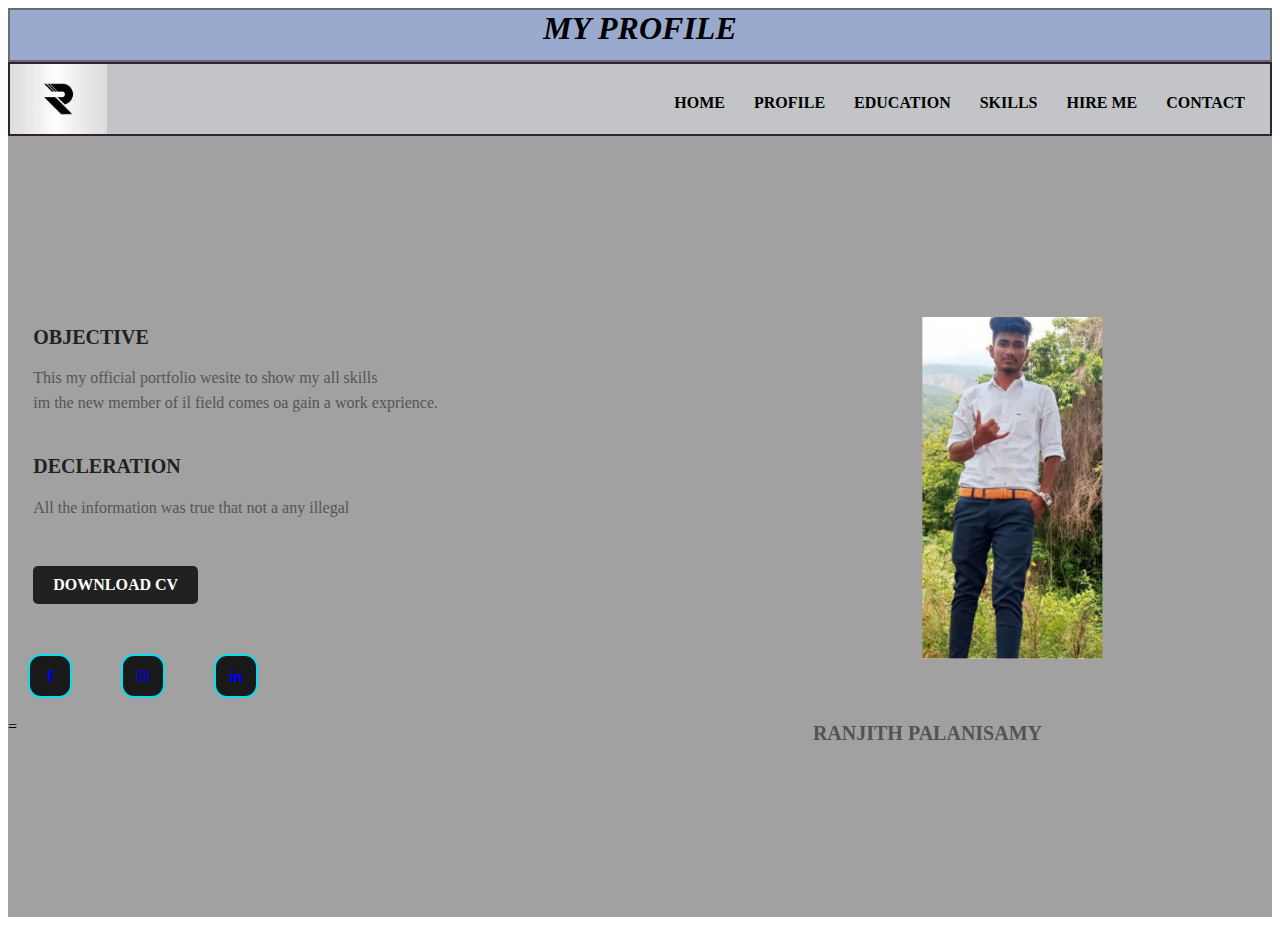
<file: index.html>
<!DOCTYPE html>
<head>
    <meta charset="UTF-8">
    <meta http-equiv="X-UA-Compatiable" content="IE=edge" />
    <meta name="viewport" content="width=device-width,initial-scale=1.0" />
    <link rel="stylesheet" href="style.css" />
    <link href='https://unpkg.com/boxicons@2.1.4/css/boxicons.min.css' rel='stylesheet' />
    <title>MY WEBSITE</title>
</head>
<body>
    <div id="topbar">
        <h1>MY PROFILE</h1>
    </div>
    <div id="container">
    <div id="header">
    <img src="images/logo.jpg" />
     <ul>
        <li><a href="index.html">HOME</a></li>
        <li><a href="PROFILE.html">PROFILE</a></li>
        <li><a href="EDUCATION.html">EDUCATION</a></li>
        <li><a href="SKILLS.html">SKILLS</a></li>
        <li><a href="HIREME.html">HIRE ME</a></li>
        <li><a href="CONTACT.html">CONTACT</a></li>
     </ul>
     </div>
     <div id="details">
        <h2>OBJECTIVE</h2>
        <p>This my official portfolio wesite to show my all skills
        <br>im the new member of il field comes oa gain a work exprience.
        </p>
        <h2>DECLERATION</h2>
        <p>All the information was true that not a any illegal</p>
        <a href="pdf/cv.pdf" download>DOWNLOAD CV</a>
        </div>
        <div id="home-sci">
            <a href="https://www.facebook.com/profile.php?id=100046574447989&mibextid=9R9pXO""><i class='bx bxl-facebook'></i></a>
            <a href="http://instagram.com/mr_ranjith_ranji"><i class='bx bxl-instagram'></i></a>
            <a href="https://www.linkedin.com/in/ranjith-ranji-5332b9298"><i class='bx bxl-linkedin'></i></a>
        </div>
=        <div id="images">
            <img src="images/boy.jpg" />
            <h1>RANJITH PALANISAMY</h1>
        </div>
     </div>
     </div>  
</body>
</html>
</file>
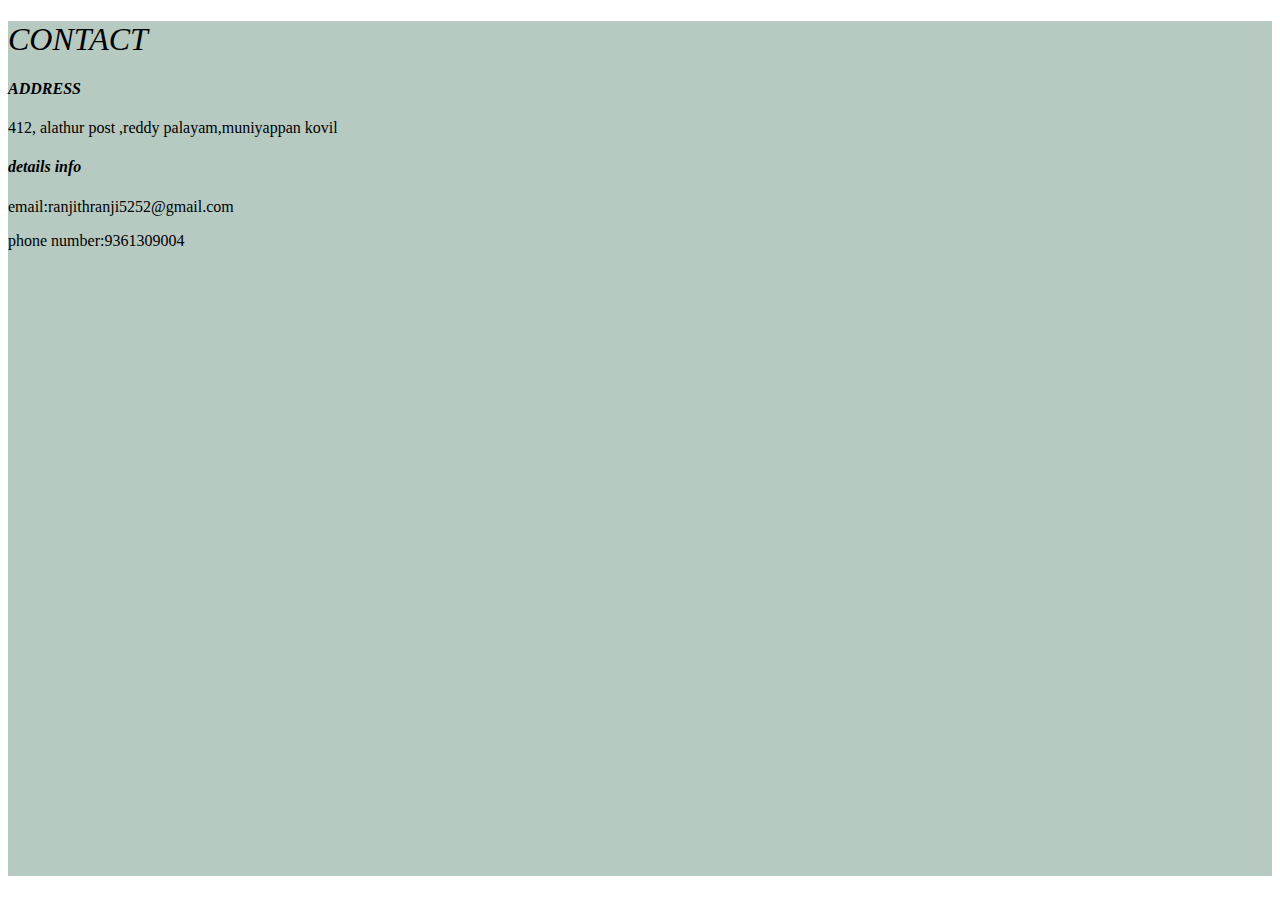
<file: contact.html>
<!DOCTYPE html>
<head>
    <meta charset="UTF-8">
    <meta http-equiv="X-UA-Compatiable" content="IE=edge" />
    <meta name="viewport" content="width=device-width,initial-scale=1.0" />
    <link rel="stylesheet" href="style.css" />
    <div id="contact">
        <h1>CONTACT</h1>
        <h4>ADDRESS</h4>
        <p>412, alathur post ,reddy palayam,muniyappan kovil</p>
            <h4>details info</h4>
            <p>email:ranjithranji5252@gmail.com</p>
            <p>phone number:9361309004</p>
        </p>
    </div>
</file>
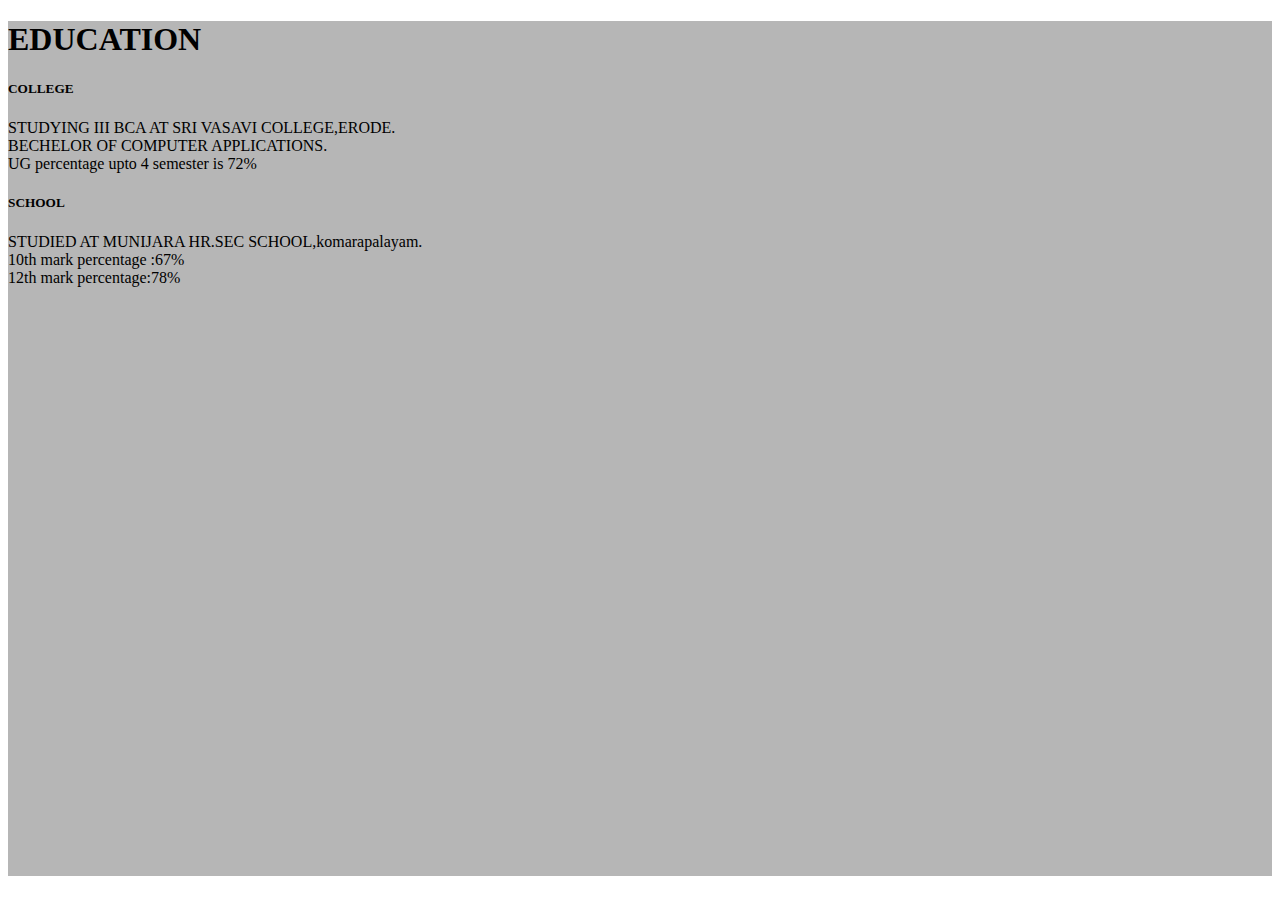
<file: education.html>
<!DOCTYPE html>
<head>
    <meta charset="UTF-8">
    <meta http-equiv="X-UA-Compatiable" content="IE=edge" />
    <meta name="viewport" content="width=device-width,initial-scale=1.0" />
    <link rel="stylesheet" href="style.css" />
<div id="education">
    <h1>EDUCATION</h1>
    <h5>COLLEGE</h5>
    <P>STUDYING III BCA AT SRI VASAVI COLLEGE,ERODE.
        <br>BECHELOR OF COMPUTER APPLICATIONS.
        <br>UG percentage upto 4 semester is 72%
        </P>
    <h5>SCHOOL</h5>
    <P>STUDIED AT MUNIJARA HR.SEC SCHOOL,komarapalayam.
        <br>10th mark percentage :67%
        <br>12th mark percentage:78%
    </P>
</div>
</head>
</file>
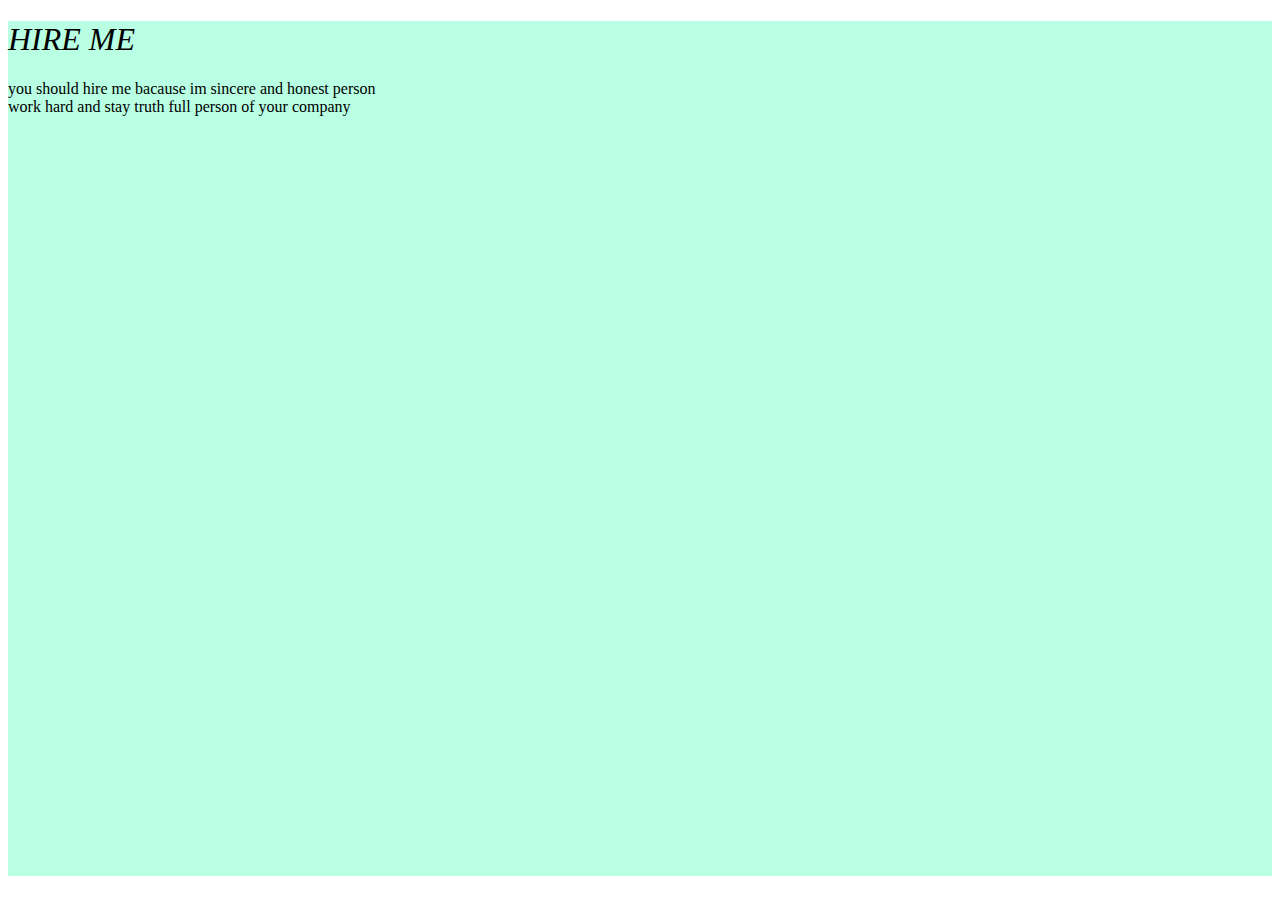
<file: hireme.html>
<!DOCTYPE html>
<head>
    <meta charset="UTF-8">
    <meta http-equiv="X-UA-Compatiable" content="IE=edge" />
    <meta name="viewport" content="width=device-width,initial-scale=1.0" />
    <link rel="stylesheet" href="style.css" />
    <div id="hireme">
        <h1>HIRE ME</h1>
        <p> you should hire me bacause im sincere and honest person
            <br>work hard and stay truth full person of your company
         </p>
    </div>
</head>
</file>
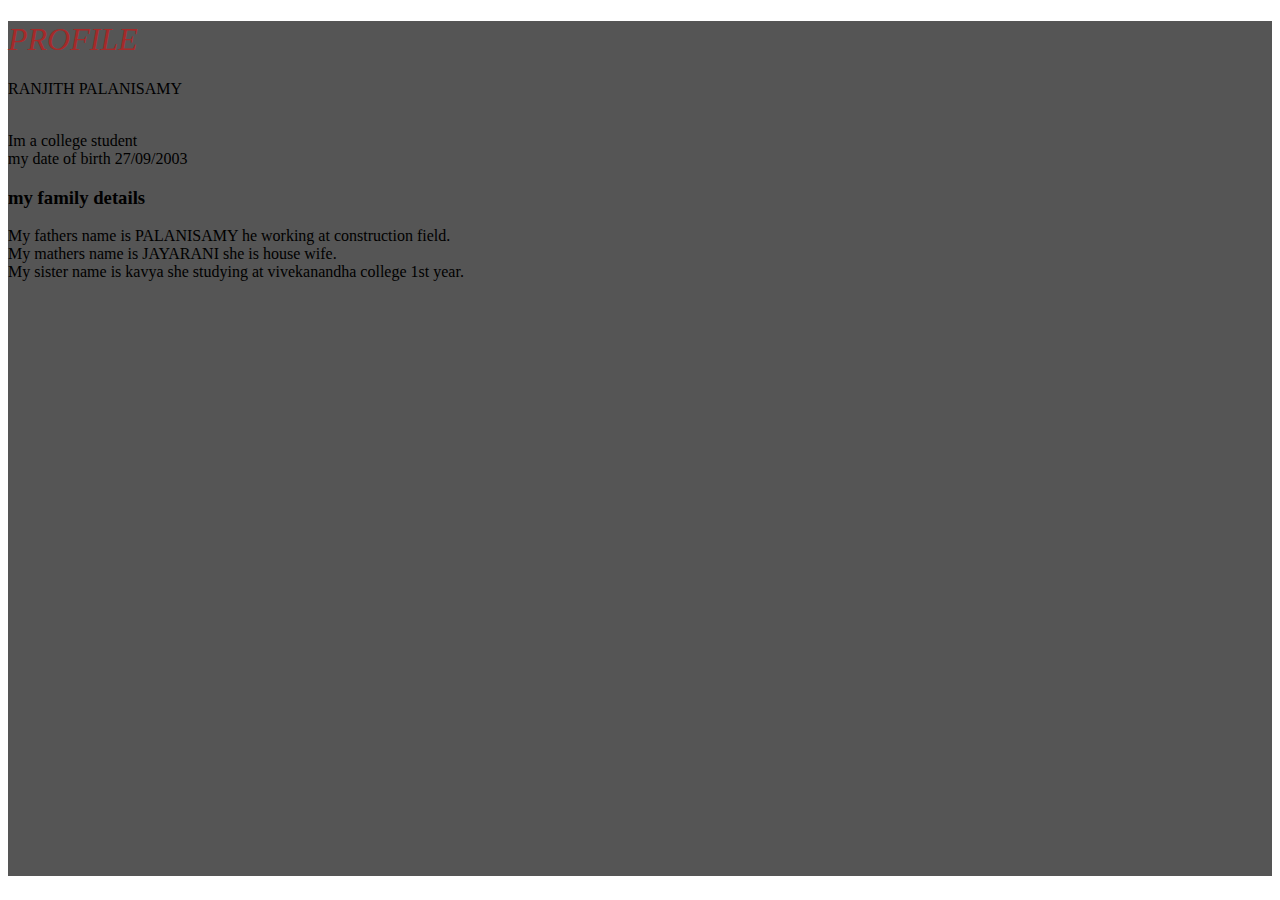
<file: profile.html>
<!DOCTYPE html>
<head>
    <meta charset="UTF-8">
    <meta http-equiv="X-UA-Compatiable" content="IE=edge" />
    <meta name="viewport" content="width=device-width,initial-scale=1.0" />
    <link rel="stylesheet" href="style.css" />
<div id="profile">
<h1>PROFILE</h1>
<P>RANJITH PALANISAMY</P>
<br>Im a college student
<br>my date of birth 27/09/2003
<h3>my family details</h3>
<p>My fathers name is PALANISAMY he working at construction field.
    <br>My mathers name is  JAYARANI she is house wife.
    <br>My sister name is kavya she studying at vivekanandha college 1st year.  
</p>
</div>
</head>
</file>
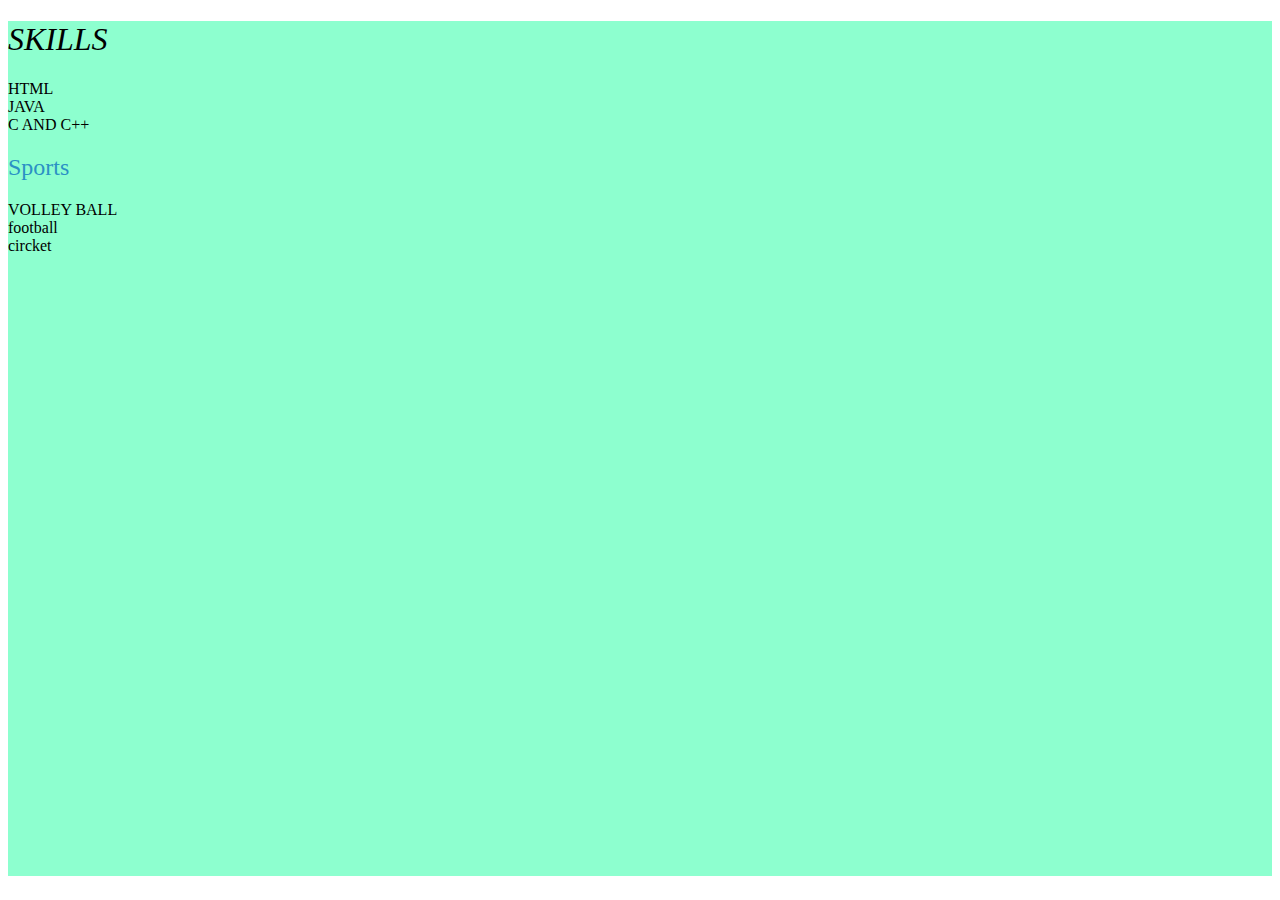
<file: skills.html>
<!DOCTYPE html>
<head>
    <meta charset="UTF-8">
    <meta http-equiv="X-UA-Compatiable" content="IE=edge" />
    <meta name="viewport" content="width=device-width,initial-scale=1.0" />
    <link rel="stylesheet" href="style.css" />
<div id="skills">
    <h1>SKILLS</h1>
    <P>HTML
        <br>JAVA
        <br>C AND C++
    </P>
    <h2>Sports
    </h2>
    <p>VOLLEY BALL
        <br>football
        <br>circket
    </p>
</div>
</head>
</file>
<file: style.css>
{
    margin:0;
    padding:0;
    font-family:sans-serif;
}
#topbar
{
    background-color:rgb(154, 170, 206);
    border: 2px solid rgb(102, 110, 110);
    width:auto;
    height:50px;
}
#topbar h1{
    font-weight: bold;
    font-style: italic;
    text-align: center;
    text-decoration: none;
    margin-top:auto;
    
}
#container
{
    position:relative;
    width:100%;
    height:95vh;
    background-color: rgb(161, 161, 161);
}
#header
{
    height:70px;
    background-color: #c2c4c7;
    border: 2px solid rgb(52, 30, 54);
}
#header img
{
  height:70px;  
}
#header ul
{
    float:right;
    margin-top:30px;
}
#header ul li
{
    display: inline-block;
    margin-right:25px;  
}
#header ul li a
{
    color:black;
    text-decoration:none;
    font-weight:bold;
}
#header ul li a:hover
{
    color:red;
}
#details
{
    margin-left:2%;
    margin-top:15%;
}
#details h2
{
    position:sticky;
    font-size:20px;
    color:#212121;
    margin-top:40px;
}

#details p
{
    color: #555;
    line-height:25px;
}
#details a
{
    background: #212121;
    padding: 10px 20px;
    text-decoration:none;
    font-weight:bold;
    color:#fff;
    display:inline-block;
    margin:30px 0;
    border-radius:5px;
}
#details a:hover
{
    color:aqua;
}
#images
{
    width:45%;
    height:50%;
    position:absolute;
    bottom: 180px;
    right:100px;
}
#images img
{
    height:80%;
    position:relative;
    left:60%;
    top:-10%;
    margin:50px;
    transform: translateX(-40%);
    transition:bottom 1s,left 1s;
}
#images:hover.girl
{
    left:45%;
}
#images h1
{
    position: absolute;
    color:rgb(83, 83, 83);
    right:130px;
    bottom:-5%;
    text-align:auto;
    font-size:20px;

}
#home-sci a
{
    display: inline-flex;
    justify-content:center;
    align-items:center;
    width:40px;
    height:40px;
    background:#1a1919;
    border: 2px solid rgb(6, 222, 238);
    border-radius: 30%;
    text-decoration: none;
    margin:20px 25px 20px 20px;
    line: height 10px;
}
#home-sci a:hover
{
    background: #0ef;
    color:#2b91c4;
    text-decoration:white;
}
#profile h1
{
    font-weight: lighter;
    font-style: italic;
     color:brown;
     background-color: #555;
}
#profile
{
    background-color: #555;
    width:100%;
    height:95vh;   
}
#education
{
    background-color: #b6b6b6;
    width:100%;
    height:95vh;  
}
#skills h1
{
    font-weight: lighter;
    font-style: italic;
    color:rrgb(107, 236, 165)
}
#skills h2
{
    font-weight:normal;
    font-style: inherit;
    color:#2b91c4;
}
#skills 
{
    background-color: rgb(141, 255, 207);
    width:100%;
    height:95vh; 
}
#contact
{
    background-color: rgb(182, 202, 194);
    width:100%;
    height:95vh; 
}
#contact h1
{
    font-weight: lighter;
    font-style: italic;
    color:#2b91c4(107, 236, 165)
}
#contact h4
{
    font-weight: bold;
    font-style: oblique;
}
#hireme 
{
    background-color: rgb(185, 255, 227);
    width:100%;
    height:95vh;
}
#hireme h1
{
    font-weight: lighter;
    font-style: italic;
    color:#c49ef0(107, 236, 165)
}
</file>
